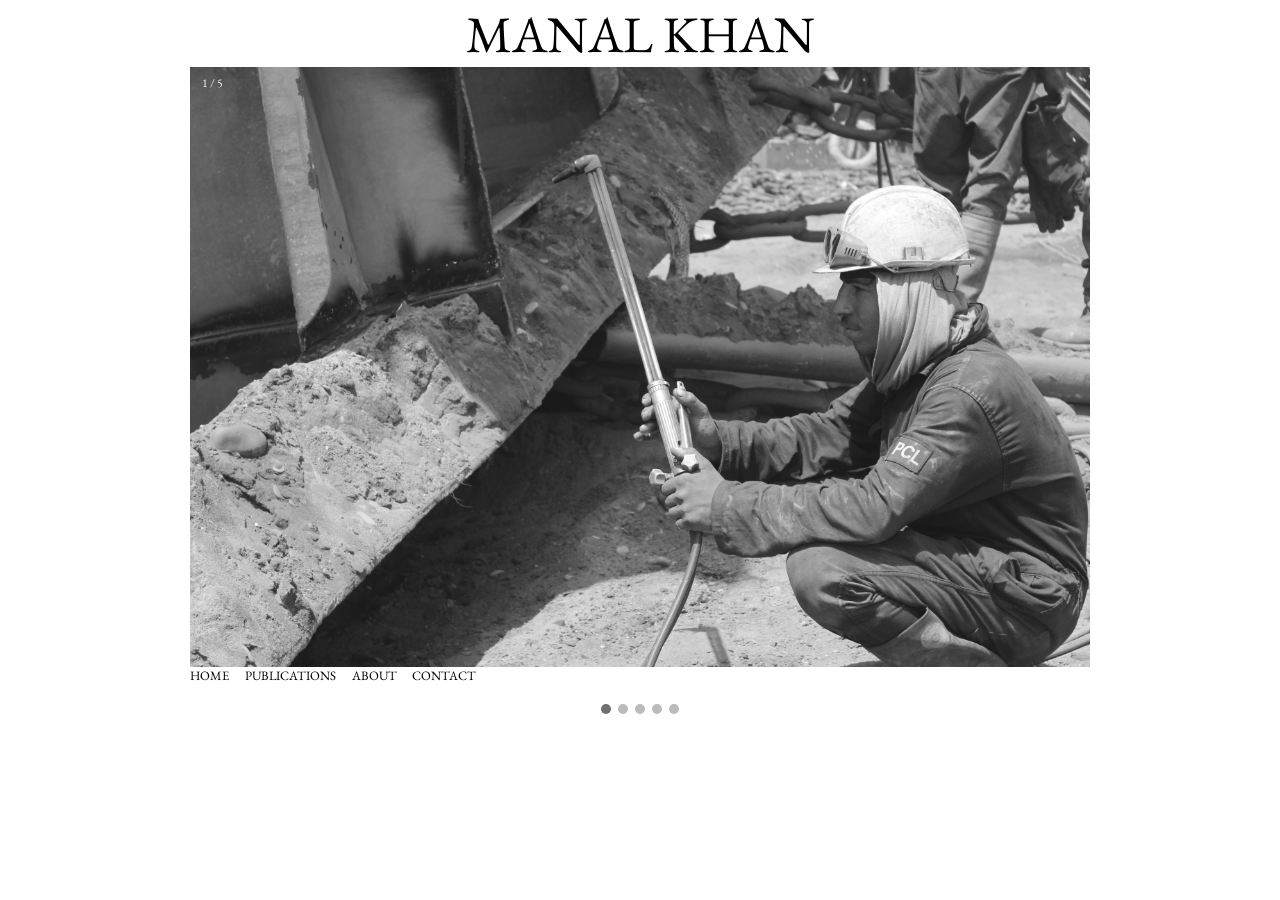
<file: index.html>
<!DOCTYPE html>
<html>

<head>
  <meta name="viewport" content="width=device-width, initial-scale=1">
  <link rel="stylesheet" href="./portfolio.css">
</head>

<body>
  <main>
    <h1>MANAL KHAN</h1>
    <div class="slideshow-container">


      <div class="mySlides fade">
        <div class="numbertext">1 / 5</div>
        <img src="ship.JPG" style="width:100%">
        <!-- <div class="text">Caption Text</div> -->
      </div>

      <div class="mySlides fade">
        <div class="numbertext">2 / 5</div>
        <img src="idol.JPG" style="width:100%">
        <!-- <div class="text">Caption Two</div> -->
      </div>

      <div class="mySlides fade">
        <div class="numbertext">3 / 5</div>
        <img src="fruit.JPG" style="width:100%">
        <!-- <div class="text">Caption Three</div> -->
      </div>

      <div class="mySlides fade">
        <div class="numbertext">4 / 5</div>
        <img src="aurat.JPG" style="width:100%">
        <!-- <div class="text">Caption Three</div> -->
      </div>

      <div class="mySlides fade">
        <div class="numbertext">5 / 5</div>
        <img src="bridge.jpg" style="width:100%">
        <!-- <div class="text">Caption Three</div> -->
      </div>
      <nav id="site-nav">
        <ul>
          <li><a href="#">HOME</a></li>
          <li><a href="publications.html">PUBLICATIONS</a></li>
          <li><a href="#">ABOUT</a></li>
          <li><a href="#">CONTACT</a></li>
        </ul>
      </nav>
  </main>


  </div>
  <br>

  <div style="text-align:center">
    <span class="dot"></span>
    <span class="dot"></span>
    <span class="dot"></span>
    <span class="dot"></span>
    <span class="dot"></span>
  </div>

  <script>
    var slideIndex = 0;
    showSlides();

    function showSlides() {
      var i;
      var slides = document.getElementsByClassName("mySlides");
      var dots = document.getElementsByClassName("dot");
      for (i = 0; i < slides.length; i++) {
        slides[i].style.display = "none";
      }
      slideIndex++;
      if (slideIndex > slides.length) { slideIndex = 1 }
      for (i = 0; i < dots.length; i++) {
        dots[i].className = dots[i].className.replace(" active", "");
      }
      slides[slideIndex - 1].style.display = "block";
      dots[slideIndex - 1].className += " active";
      setTimeout(showSlides, 3000); // Change image every 3 seconds
    }
  </script>

</body>

</html>
</file>
<file: portfolio.css>
@import url('https://fonts.googleapis.com/css?family=EB+Garamond');

/* * {
  box-sizing: border-box;
} */

.mySlides {
  display: none;
}

img {
  vertical-align: middle;
}

/* Slideshow container */
.slideshow-container {
  max-width: 900px;
  position: relative;
  margin: auto;
}

/* Caption text */
.text {
  color: #f2f2f2;
  font-size: 15px;
  padding: 8px 12px;
  position: absolute;
  bottom: 8px;
  width: 100%;
  text-align: center;
}

/* Number text (1/3 etc) */
.numbertext {
  color: #f2f2f2;
  font-size: 12px;
  padding: 8px 12px;
  position: absolute;
  top: 0;
}

/* The dots/bullets/indicators */
.dot {
  height: 10px;
  width: 10px;
  margin: 0 2px;
  background-color: #bbb;
  border-radius: 50%;
  display: inline-block;
  transition: background-color 0.6s ease;
}

.active {
  background-color: #717171;
}

/* Fading animation */
.fade {
  -webkit-animation-name: fade;
  -webkit-animation-duration: 1.5s;
  animation-name: fade;
  animation-duration: 1.5s;
}

@-webkit-keyframes fade {
  from {
    opacity: .4
  }

  to {
    opacity: 1
  }
}

@keyframes fade {
  from {
    opacity: .4
  }

  to {
    opacity: 1
  }
}

/* On smaller screens, decrease text size */
@media only screen and (max-width: 300px) {
  .text {
    font-size: 11px
  }

}

img {
  max-width: 100%;
}


/* Typography */
body {
  padding: 0;
  margin: 0;
  font-family: 'EB Garamond', serif;
  font-size: 1vw;
}

a {
  text-decoration: none;
  color: inherit;
}

a:hover {
  text-decoration: underline;
}

h1 {
  font-size: 4em;
  font-weight: normal;
  text-align: center;
  margin-block-start: auto;
  margin-block-end: auto;
}

ul {
  padding: 0;
  margin: 0;
}

li {
  list-style-type: none;
  text-align: center;
}

#site-nav li {
  display: inline-block;
  padding-right: 1em;
}
</file>
